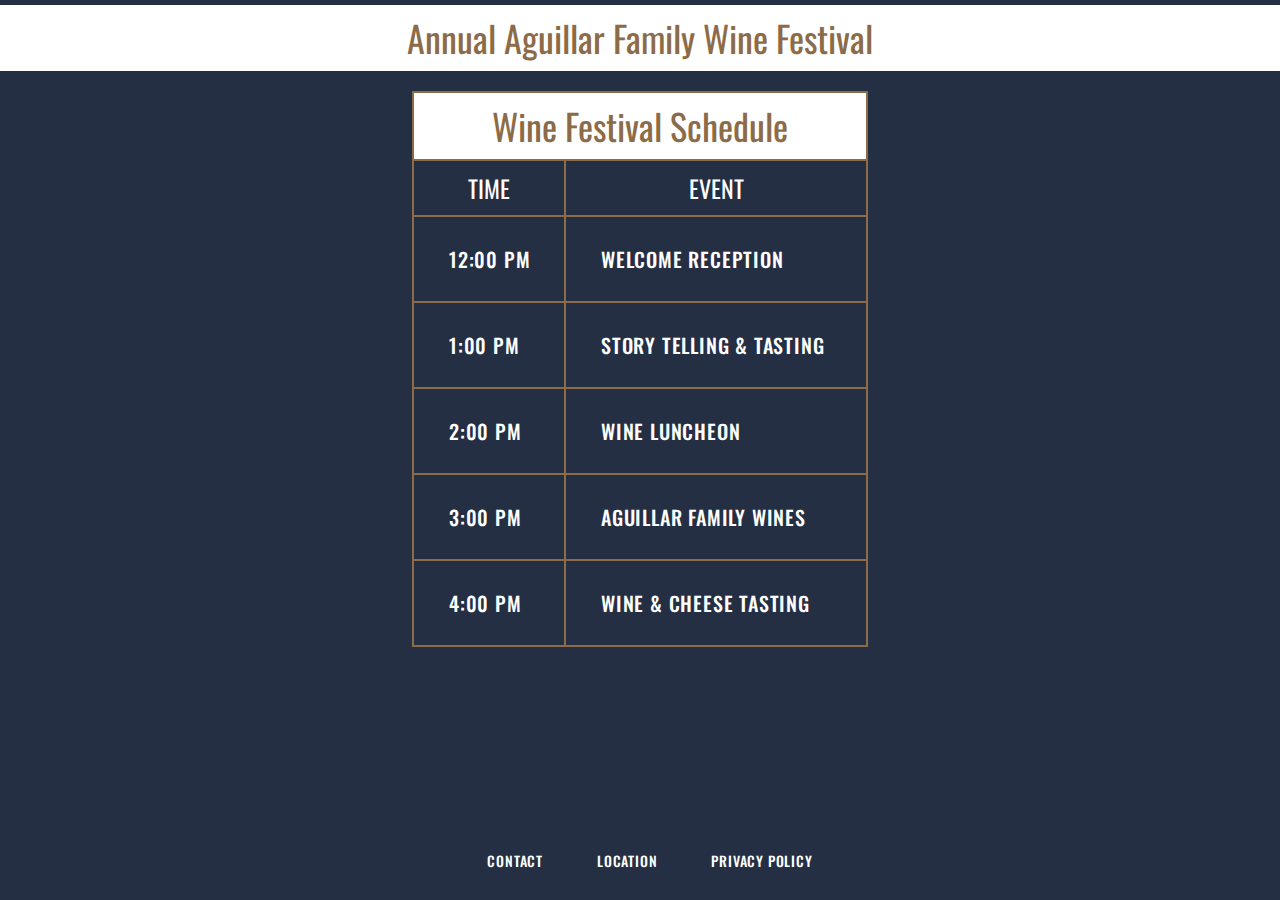
<file: wine-festival-schedule-project/index.html>
<!DOCTYPE html>
<html>

<head>
    <meta charset="utf-8">
    <title>Aguillar Family Wine Festival</title>
    <link rel="stylesheet" type="text/css" href="reset.css" />
    <link rel="stylesheet" type="text/css" href="style.css" />
    <link href="https://fonts.googleapis.com/css?family=Oswald" rel="stylesheet">
</head>

<body>
    <header>
        <h1>Annual Aguillar Family Wine Festival</h1>
    </header>

    <div class="container">
        <table>
            <thead>
                <tr>
                    <th colspan="2">
                        <h1>Wine Festival Schedule</h1>
                    </th>
                </tr>
                <tr>
                    <th>
                        <h2>Time</h2>
                    </th>
                    <th>
                        <h2>Event</h2>
                    </th>
                </tr>
            </thead>
            <tbody>
                <tr>
                    <td class="left">
                            <h3>12:00 PM</h3>
                    </td>
                    <td>
                        <h3>Welcome Reception</h3>
                    </td>
                </tr>
                <tr>
                    <td class="left">
                            <h3>1:00 PM </h3>
                    </td>
                    <td>
                        <h3>Story Telling & Tasting</h3>
                    </td>
                </tr>
                <tr>
                    <td class="left">
                            <h3>2:00 PM</h3>
                    </td>
                    <td>
                        <h3>Wine Luncheon</h3>
                    </td>
                </tr>
                <tr>
                    <td class="left">
                            <h3>3:00 PM</h3>
                    </td>
                    <td>
                        <h3>Aguillar Family Wines</h3>
                    </td>
                </tr>
                <tr>
                    <td class="left">
                            <h3>4:00 PM</h3>
                    </td>
                    <td>
                        <h3>Wine & Cheese Tasting</h3>
                    </td>
                </tr>
            </tbody>
        </table>
    </div>

    <footer>
        <h3>Contact</h3>
        <h3>Location</h3>
        <h3>Privacy Policy</h3>
    </footer>
</body>

</html>
</file>
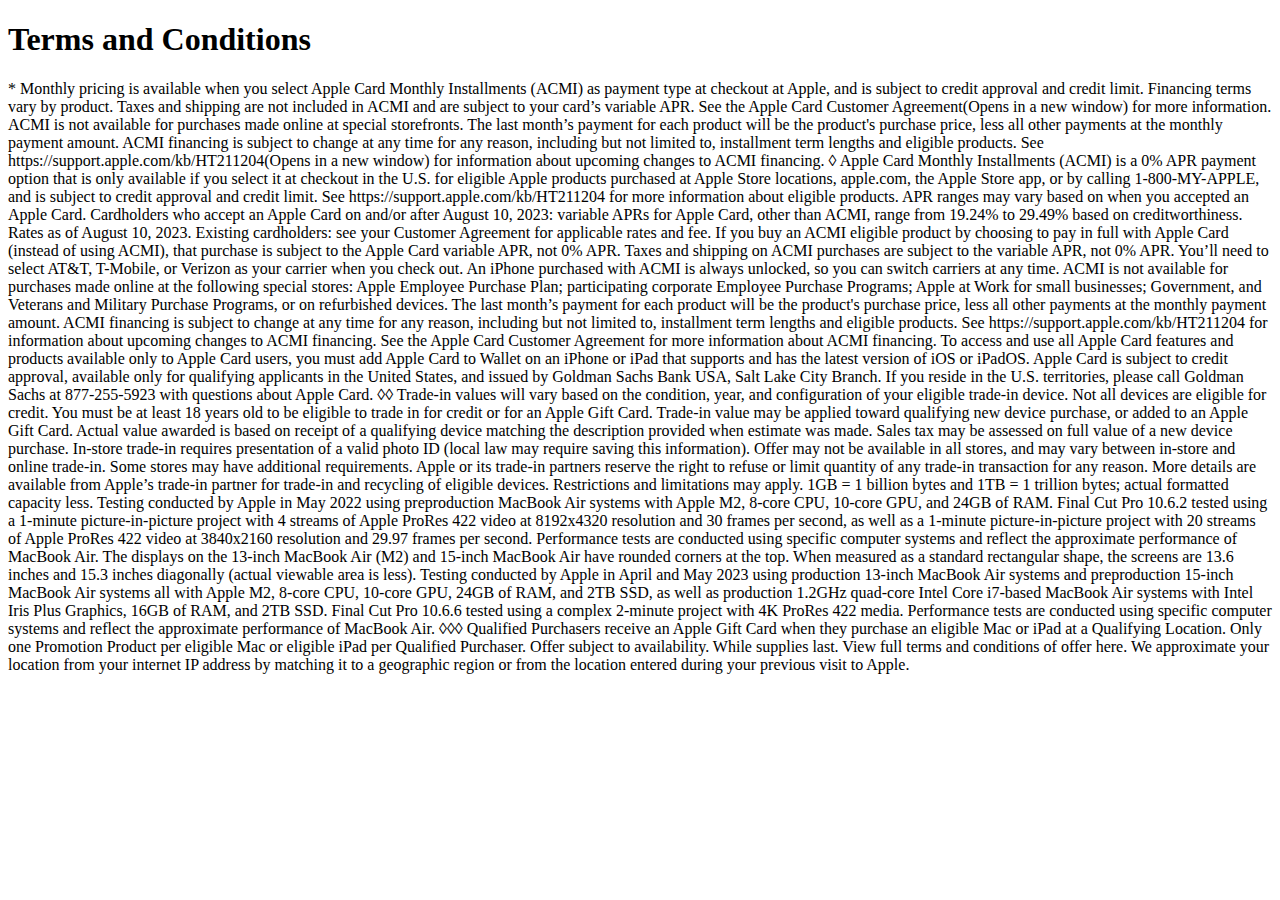
<file: buy-macbook-air-2018-landing-page/terms-and-conditions.html>
<!DOCTYPE html>
<html>
    <head>
        <title>Terms and Conditions</title>
    </head>
    <body>
        <h1>Terms and Conditions</h1>
        <p>
            * Monthly pricing is available when you select Apple Card Monthly Installments (ACMI) as payment type at checkout at Apple, and is subject to credit approval and credit limit. Financing terms vary by product. Taxes and shipping are not included in ACMI and are subject to your card’s variable APR. See the Apple Card Customer Agreement(Opens in a new window) for more information. ACMI is not available for purchases made online at special storefronts. The last month’s payment for each product will be the product's purchase price, less all other payments at the monthly payment amount. ACMI financing is subject to change at any time for any reason, including but not limited to, installment term lengths and eligible products. See https://support.apple.com/kb/HT211204(Opens in a new window) for information about upcoming changes to ACMI financing.
            
            ◊ Apple Card Monthly Installments (ACMI) is a 0% APR payment option that is only available if you select it at checkout in the U.S. for eligible Apple products purchased at Apple Store locations, apple.com, the Apple Store app, or by calling 1-800-MY-APPLE, and is subject to credit approval and credit limit. See https://support.apple.com/kb/HT211204 for more information about eligible products. APR ranges may vary based on when you accepted an Apple Card. Cardholders who accept an Apple Card on and/or after August 10, 2023: variable APRs for Apple Card, other than ACMI, range from 19.24% to 29.49% based on creditworthiness. Rates as of August 10, 2023. Existing cardholders: see your Customer Agreement for applicable rates and fee. If you buy an ACMI eligible product by choosing to pay in full with Apple Card (instead of using ACMI), that purchase is subject to the Apple Card variable APR, not 0% APR. Taxes and shipping on ACMI purchases are subject to the variable APR, not 0% APR. You’ll need to select AT&T, T-Mobile, or Verizon as your carrier when you check out. An iPhone purchased with ACMI is always unlocked, so you can switch carriers at any time. ACMI is not available for purchases made online at the following special stores: Apple Employee Purchase Plan; participating corporate Employee Purchase Programs; Apple at Work for small businesses; Government, and Veterans and Military Purchase Programs, or on refurbished devices. The last month’s payment for each product will be the product's purchase price, less all other payments at the monthly payment amount. ACMI financing is subject to change at any time for any reason, including but not limited to, installment term lengths and eligible products. See https://support.apple.com/kb/HT211204 for information about upcoming changes to ACMI financing. See the Apple Card Customer Agreement for more information about ACMI financing.
            
            To access and use all Apple Card features and products available only to Apple Card users, you must add Apple Card to Wallet on an iPhone or iPad that supports and has the latest version of iOS or iPadOS. Apple Card is subject to credit approval, available only for qualifying applicants in the United States, and issued by Goldman Sachs Bank USA, Salt Lake City Branch.
            
            If you reside in the U.S. territories, please call Goldman Sachs at 877-255-5923 with questions about Apple Card.
            
            ◊◊ Trade-in values will vary based on the condition, year, and configuration of your eligible trade-in device. Not all devices are eligible for credit. You must be at least 18 years old to be eligible to trade in for credit or for an Apple Gift Card. Trade-in value may be applied toward qualifying new device purchase, or added to an Apple Gift Card. Actual value awarded is based on receipt of a qualifying device matching the description provided when estimate was made. Sales tax may be assessed on full value of a new device purchase. In-store trade-in requires presentation of a valid photo ID (local law may require saving this information). Offer may not be available in all stores, and may vary between in-store and online trade-in. Some stores may have additional requirements. Apple or its trade-in partners reserve the right to refuse or limit quantity of any trade-in transaction for any reason. More details are available from Apple’s trade-in partner for trade-in and recycling of eligible devices. Restrictions and limitations may apply.
            
            1GB = 1 billion bytes and 1TB = 1 trillion bytes; actual formatted capacity less.
            Testing conducted by Apple in May 2022 using preproduction MacBook Air systems with Apple M2, 8-core CPU, 10-core GPU, and 24GB of RAM. Final Cut Pro 10.6.2 tested using a 1-minute picture-in-picture project with 4 streams of Apple ProRes 422 video at 8192x4320 resolution and 30 frames per second, as well as a 1-minute picture-in-picture project with 20 streams of Apple ProRes 422 video at 3840x2160 resolution and 29.97 frames per second. Performance tests are conducted using specific computer systems and reflect the approximate performance of MacBook Air.
            The displays on the 13-inch MacBook Air (M2) and 15-inch MacBook Air have rounded corners at the top. When measured as a standard rectangular shape, the screens are 13.6 inches and 15.3 inches diagonally (actual viewable area is less).
            Testing conducted by Apple in April and May 2023 using production 13-inch MacBook Air systems and preproduction 15-inch MacBook Air systems all with Apple M2, 8-core CPU, 10-core GPU, 24GB of RAM, and 2TB SSD, as well as production 1.2GHz quad-core Intel Core i7-based MacBook Air systems with Intel Iris Plus Graphics, 16GB of RAM, and 2TB SSD. Final Cut Pro 10.6.6 tested using a complex 2-minute project with 4K ProRes 422 media. Performance tests are conducted using specific computer systems and reflect the approximate performance of MacBook Air.
            ◊◊◊ Qualified Purchasers receive an Apple Gift Card when they purchase an eligible Mac or iPad at a Qualifying Location. Only one Promotion Product per eligible Mac or eligible iPad per Qualified Purchaser. Offer subject to availability. While supplies last. View full terms and conditions of offer here.
            We approximate your location from your internet IP address by matching it to a geographic region or from the location entered during your previous visit to Apple.
            </p>
    </body>
</html>
</file>
<file: wine-festival-schedule-project/style.css>
body {
  background-color: #242f44;
  color: white;
  font-family: 'Oswald', sans-serif;
}

header {
  text-align: center;
  margin-top: 5px;
}

h1 {
  font-size: 36px;
  padding: 15px;
  color: #8c6b48;
  background-color: white;
}

h2 {
  font-size: 24px;
  padding: 15px;
  text-transform: uppercase;
}

h3 {
  font-size: 20px;
  padding: 15px;
  text-transform: uppercase;
  text-align: left;
  margin-left: 20px;
  font-weight: 500;
  line-height: 2.7;
  letter-spacing: 0.8px;
}

th {
  border: 2px solid #8c6b48;
}

table {
  text-align: center;
  margin: 20px auto;
}

td {
  border: 2px solid #8c6b48;
  width: 300px;
}

footer {
  margin-top: 50px;
  text-align: center;
  position: fixed;
  width: 100%;
  bottom: 5px;
  background-color: #242f44;
  z-index: 5;
}

footer h3 {
  display: inline-block;
  font-size: 14px;
  background-color: #242f44;
}

.container {
  max-width: 940px;
  margin: 0 auto;
  height: 800px;
}

.left {
  width: 150px;
}
</file>
